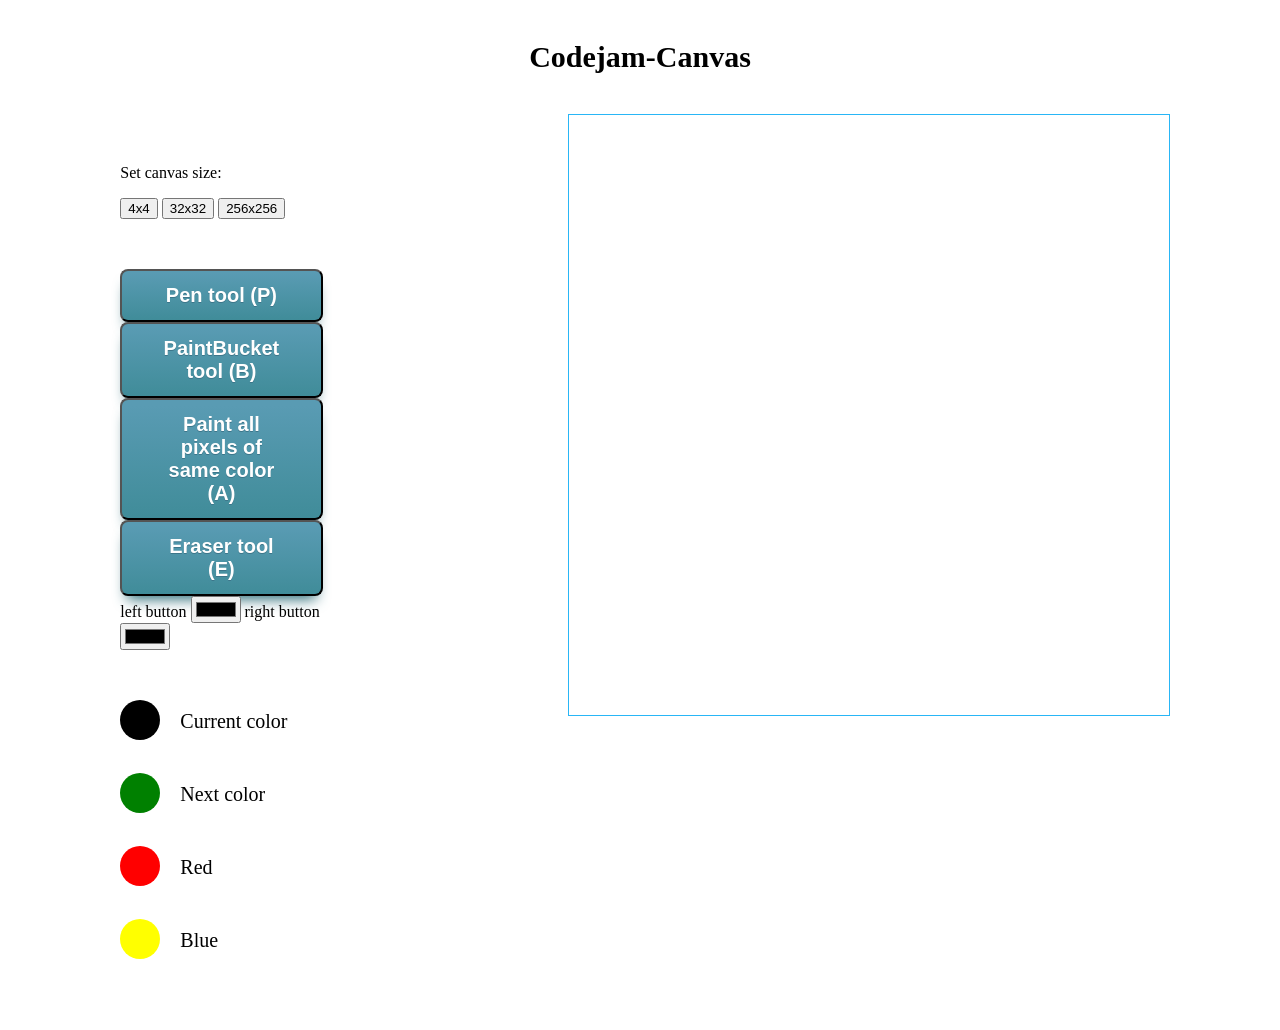
<file: index.html>
<!DOCTYPE html>
<html lang="en">
  <head>
    <meta charset="UTF-8" />
    <meta name="viewport" content="width=device-width, initial-scale=1.0" />
    <meta http-equiv="X-UA-Compatible" content="ie=edge" />
    <link rel="stylesheet" href="./css/style.css" />
    <title>Codejam-Canvas</title>
  </head>
  <body>
    <header>
      <h1>Codejam-Canvas</h1>
    </header>
    <main>
      <section class="tools">
        <div class='buttonsSize-wrapper'>
          <p>Set canvas size:</p>
          <button  class="canvas4x4">4x4</button>
          <button  class="canvas32x32">32x32</button>
          <button  class="canvas256x256">256x256</button>
        </div>
        <div class="tools-wrapper">
          <button class="pen-tool myButton">Pen tool (P)</button>
          <button class="paintbucket-tool myButton">
            PaintBucket tool (B)
          </button>
          <button class="repaint-tool myButton">
            Paint all pixels of same color (A)
          </button>
          <button class="eraser-tool myButton">Eraser tool (E)</button>
          <label for="colorWellLeft">left button</label>
          <input type="color" value="#000000" id="colorWellLeft" />
          <label for="colorWellRight">right button</label>
          <input type="color" value="#000000" id="colorWellRight" />
        </div>
        <div class="colors-wrapper">
          <div class="color-container">
            <div class="colorbox black"></div>
            <p>Current color</p>
          </div>
          <div class="color-container">
            <div class="colorbox green"></div>
            <p>Next color</p>
          </div>
          <div class="color-container">
            <div class="colorbox red"></div>
            <p>Red</p>
          </div>
          <div class="color-container">
            <div class="colorbox yellow"></div>
            <p>Blue</p>
          </div>
        </div>
      </section>
      <section class="canvas-wrapper">
        <canvas width="512" height="512" class="canvas" id="canvas"> </canvas>
      </section>
      <script src="./script.js"></script>
    </main>
  </body>
</html>
</file>
<file: css/style.css>
header h1 {
  margin: 40px;
  font-size: 30px;
  font-family: 'Times New Roman', Times, serif;
  text-align: center;
}
main {
  display: flex;
  justify-content: space-around;
}
.tools {
  width: 20%;
}
.canvas-wrapper {
  border: 1px solid #29b6f6;
  width: 600px;
  height: 600px;
  display: flex;
  justify-content: space-around;
  align-items: center;
}
.buttonsSize-wrapper{
  margin: 50px 10px;
  width: 80%;
}
.tools-wrapper {
  margin: 50px 10px;
  width: 80%;
}
.colors-wrapper {
  margin: 50px 10px;
  width: 80%;
}

.myButton {
  -moz-box-shadow: 0px 10px 14px -7px #276873;
  -webkit-box-shadow: 0px 10px 14px -7px #276873;
  box-shadow: 0px 10px 14px -7px #276873;
  background: -webkit-gradient(
    linear,
    left top,
    left bottom,
    color-stop(0.05, #599bb3),
    color-stop(1, #408c99)
  );
  background: -moz-linear-gradient(top, #599bb3 5%, #408c99 100%);
  background: -webkit-linear-gradient(top, #599bb3 5%, #408c99 100%);
  background: -o-linear-gradient(top, #599bb3 5%, #408c99 100%);
  background: -ms-linear-gradient(top, #599bb3 5%, #408c99 100%);
  background: linear-gradient(to bottom, #599bb3 5%, #408c99 100%);
  filter: progid:DXImageTransform.Microsoft.gradient(startColorstr='#599bb3', endColorstr='#408c99',GradientType=0);
  background-color: #599bb3;
  -moz-border-radius: 8px;
  -webkit-border-radius: 8px;
  border-radius: 8px;
  display: inline-block;
  cursor: pointer;
  color: #ffffff;
  font-family: Arial;
  font-size: 20px;
  font-weight: bold;
  padding: 13px 32px;
  text-decoration: none;
  text-shadow: 0px 1px 0px #3d768a;
  width: 100%;
}
.myButton:hover {
  background: -webkit-gradient(
    linear,
    left top,
    left bottom,
    color-stop(0.05, #408c99),
    color-stop(1, #599bb3)
  );
  background: -moz-linear-gradient(top, #408c99 5%, #599bb3 100%);
  background: -webkit-linear-gradient(top, #408c99 5%, #599bb3 100%);
  background: -o-linear-gradient(top, #408c99 5%, #599bb3 100%);
  background: -ms-linear-gradient(top, #408c99 5%, #599bb3 100%);
  background: linear-gradient(to bottom, #408c99 5%, #599bb3 100%);
  filter: progid:DXImageTransform.Microsoft.gradient(startColorstr='#408c99', endColorstr='#599bb3',GradientType=0);
  background-color: #408c99;
}
.myButton:active {
  position: relative;
  top: 1px;
}

/*colorpicker section*/
.color-container {
  display: flex;
  margin-bottom: 20px;
}
.color-container p {
  margin-left: 20px;
  margin-top: 10px;
  font-size: 20px;
  font-family: 'Times New Roman', Times, serif;
}
.colorbox {
  height: 40px;
  width: 40px;
  border-radius: 50%;
}
.colorbox.black {
  background-color: black;
}
.colorbox.green {
  background-color: green;
}
.colorbox.red {
  background-color: red;
}
.colorbox.yellow {
  background-color: yellow;
}
</file>
